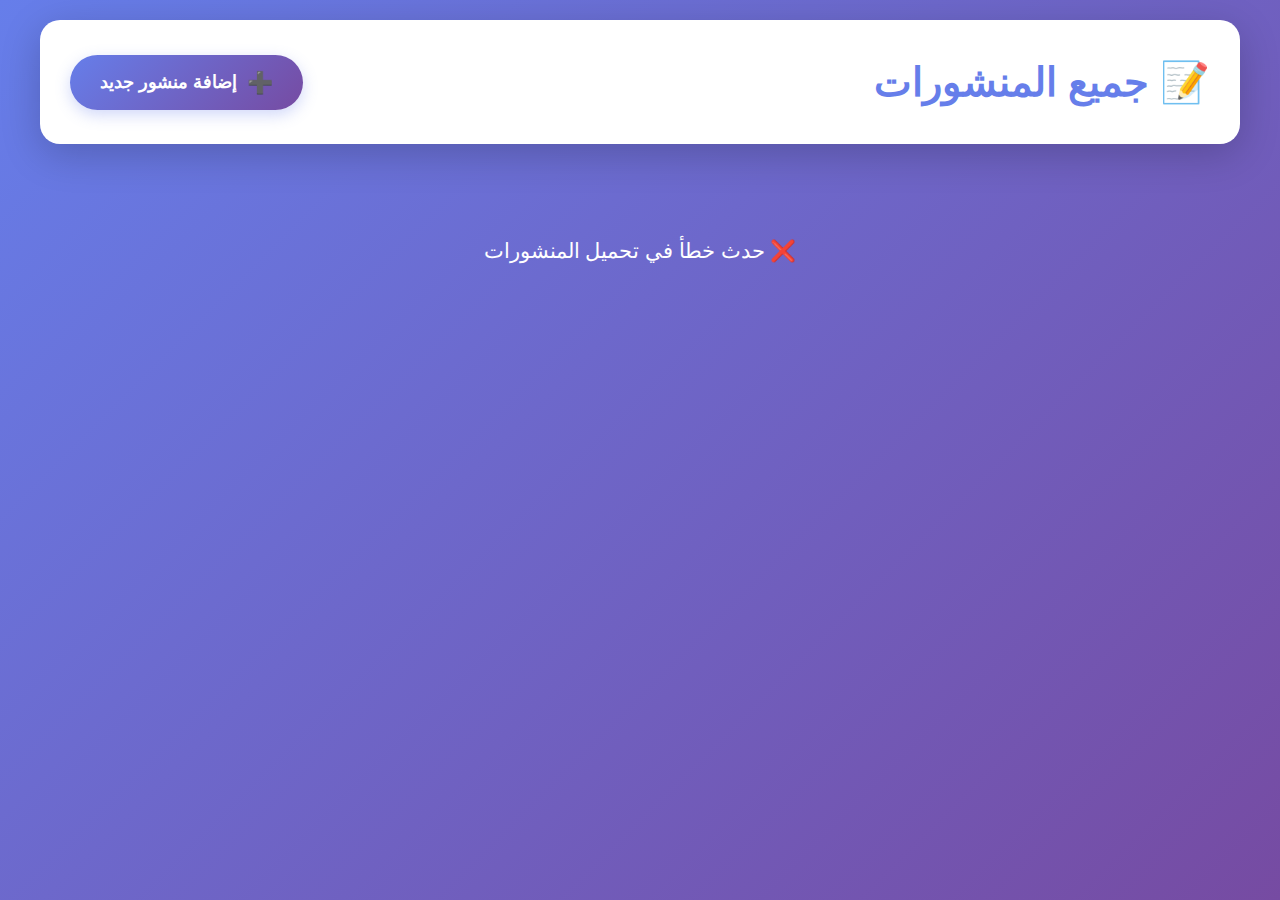
<file: index.html>
<!DOCTYPE html>
<html lang="ar" dir="rtl">
  <head>
    <meta charset="UTF-8" />
    <meta name="viewport" content="width=device-width, initial-scale=1.0" />
    <title>m.posts - ادارة المنشورات</title>
    <script>
      window.location.href = 'posts.html';
    </script>
    <style>
        body { 
            font-family: Cairo, Arial; 
            text-align: center; 
            padding: 2rem;
            background: #070815;
            color: #f8fafc;
        }
        p { font-size: 1.2rem; margin-top: 2rem; }
        a { color: #8b5cf6; text-decoration: none; }
    </style>
</head>
<body>
    <h1>🏪 m.posts</h1>
    <p>جاري التوجيه إلى مدير المنشورات...</p>
    <p><a href="posts.html">انقر هنا إذا لم تنتقل الصفحة تلقائياً</a></p>
</body>
</html>
</file>
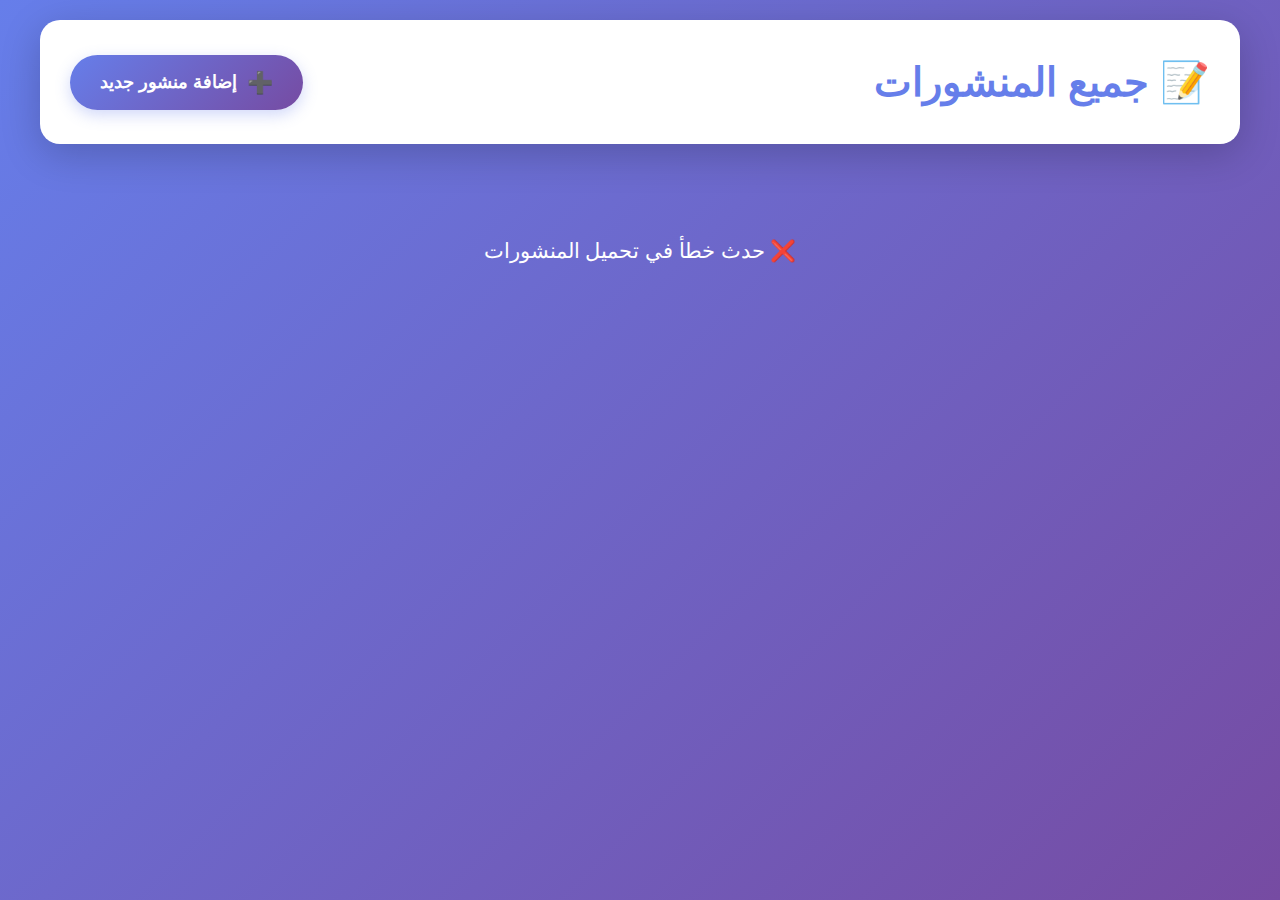
<file: posts.html>
<!DOCTYPE html>
<html lang="ar" dir="rtl">
<head>
  <meta charset="UTF-8">
  <meta name="viewport" content="width=device-width, initial-scale=1.0">
  <title>المنشورات</title>
  <link rel="stylesheet" href="css/style.css">
</head>
<body>
  <div class="container">
    <header class="header">
      <div class="header-content">
        <h1 class="header-title">📝 جميع المنشورات</h1>
        <button class="btn btn-primary" onclick="goToAddPost()">
          <span class="btn-icon">➕</span>
          <span>إضافة منشور جديد</span>
        </button>
      </div>
    </header>

    <div id="loading" class="loading">
      <div class="spinner"></div>
      <p>جاري تحميل المنشورات...</p>
    </div>

    <div id="postsContainer" class="posts-grid"></div>
  </div>

  <script src="js/posts.js"></script>
</body>
</html>
</file>
<file: css/style.css>
/* ===== Reset & Base Styles ===== */
* {
  margin: 0;
  padding: 0;
  box-sizing: border-box;
}

:root {
  --primary: #667eea;
  --primary-dark: #764ba2;
  --secondary: #f093fb;
  --success: #4CAF50;
  --danger: #f44336;
  --warning: #ff9800;
  --info: #2196F3;
  --light: #f8f9fa;
  --dark: #333;
  --gray: #666;
  --border: #e0e0e0;
  --shadow: rgba(0, 0, 0, 0.1);
  --shadow-lg: rgba(0, 0, 0, 0.2);
}

body {
  font-family: 'Segoe UI', Tahoma, Geneva, Verdana, sans-serif;
  background: linear-gradient(135deg, var(--primary) 0%, var(--primary-dark) 100%);
  min-height: 100vh;
  padding: 20px;
  line-height: 1.6;
}

/* ===== Container ===== */
.container {
  max-width: 1200px;
  margin: 0 auto;
}

/* ===== Header ===== */
.header {
  background: white;
  padding: 30px;
  border-radius: 20px;
  box-shadow: 0 10px 40px var(--shadow-lg);
  margin-bottom: 30px;
  animation: slideDown 0.5s ease;
}

.header-content {
  display: flex;
  justify-content: space-between;
  align-items: center;
  flex-wrap: wrap;
  gap: 20px;
}

.header-title {
  color: var(--primary);
  font-size: 2.5em;
  font-weight: 700;
  letter-spacing: -1px;
}

/* ===== Buttons ===== */
.btn {
  display: inline-flex;
  align-items: center;
  gap: 10px;
  border: none;
  padding: 15px 30px;
  border-radius: 50px;
  font-size: 1.1em;
  font-weight: 600;
  cursor: pointer;
  transition: all 0.3s ease;
  text-decoration: none;
  color: white;
}

.btn-icon { font-size: 1.2em; }

.btn-primary {
  background: linear-gradient(135deg, var(--primary) 0%, var(--primary-dark) 100%);
  box-shadow: 0 5px 15px rgba(102, 126, 234, 0.3);
}

.btn-primary:hover { transform: translateY(-3px); box-shadow: 0 10px 25px rgba(102, 126, 234, 0.4); }

.btn-back { background: white; color: var(--primary); margin-bottom: 20px; box-shadow: 0 3px 10px var(--shadow); }
.btn-back:hover { transform: translateX(5px); box-shadow: 0 5px 15px var(--shadow-lg); }

.btn-details { background: linear-gradient(135deg, var(--primary) 0%, var(--primary-dark) 100%); padding: 12px 25px; font-size: 1em; width: 100%; margin-top: 15px; }
.btn-details:hover { transform: scale(1.02); }

.btn-edit { background: linear-gradient(135deg, var(--success) 0%, #45a049 100%); padding: 12px 30px; }
.btn-edit:hover { transform: translateY(-2px); box-shadow: 0 8px 20px rgba(76, 175, 80, 0.4); }

.btn-delete { background: linear-gradient(135deg, var(--danger) 0%, #d32f2f 100%); padding: 12px 30px; }
.btn-delete:hover { transform: translateY(-2px); box-shadow: 0 8px 20px rgba(244, 67, 54, 0.4); }

.btn-submit { background: linear-gradient(135deg, var(--primary) 0%, var(--primary-dark) 100%); width: 100%; padding: 18px; font-size: 1.2em; }
.btn-submit:hover { transform: translateY(-3px); box-shadow: 0 10px 30px rgba(102, 126, 234, 0.4); }

.btn:disabled { background: #ccc; cursor: not-allowed; transform: none; box-shadow: none; }

/* ===== Loading ===== */
.loading { text-align: center; padding: 60px 20px; color: white; }

.spinner { width: 60px; height: 60px; border: 5px solid rgba(255, 255, 255, 0.3); border-top-color: white; border-radius: 50%; margin: 0 auto 20px; animation: spin 1s linear infinite; }

.spinner-small { width: 20px; height: 20px; border: 3px solid rgba(102, 126, 234, 0.3); border-top-color: var(--primary); border-radius: 50%; animation: spin 0.8s linear infinite; }

@keyframes spin { to { transform: rotate(360deg); } }
@keyframes slideDown { from { opacity: 0; transform: translateY(-30px); } to { opacity: 1; transform: translateY(0); } }
@keyframes fadeIn { from { opacity: 0; } to { opacity: 1; } }

/* ===== Posts Grid ===== */
.posts-grid { display: grid; grid-template-columns: repeat(auto-fill, minmax(350px, 1fr)); gap: 30px; animation: fadeIn 0.6s ease; }

.post-card { background: white; border-radius: 20px; padding: 30px; box-shadow: 0 8px 25px var(--shadow); transition: all 0.3s ease; display: flex; flex-direction: column; position: relative; overflow: hidden; }

.post-card::before { content: ''; position: absolute; top: 0; left: 0; right: 0; height: 5px; background: linear-gradient(90deg, var(--primary), var(--primary-dark)); }
.post-card:hover { transform: translateY(-8px); box-shadow: 0 15px 40px var(--shadow-lg); }

.post-title { color: var(--dark); font-size: 1.6em; font-weight: 700; margin-bottom: 15px; line-height: 1.3; }
.post-body { color: var(--gray); line-height: 1.8; margin-bottom: 20px; flex-grow: 1; }

.post-meta { display: flex; justify-content: space-between; align-items: center; padding: 20px 0; border-top: 2px solid var(--light); margin-top: auto; flex-wrap: wrap; gap: 15px; }

.post-likes { background: linear-gradient(135deg, #ff6b6b, #ee5a6f); color: white; padding: 10px 18px; border-radius: 25px; font-weight: 600; font-size: 0.95em; }
.post-author { color: var(--primary); font-weight: 700; font-size: 1.05em; }

/* ===== Post Detail ===== */
.post-detail { background: white; border-radius: 20px; padding: 40px; box-shadow: 0 10px 40px var(--shadow-lg); margin-bottom: 30px; animation: fadeIn 0.5s ease; }
.post-header { border-bottom: 3px solid var(--primary); padding-bottom: 25px; margin-bottom: 30px; }
.post-detail .post-title { font-size: 2.5em; margin-bottom: 20px; }
.post-detail .post-meta { border-top: none; padding: 0; margin-top: 20px; }
.meta-item { background: var(--light); padding: 12px 20px; border-radius: 25px; font-weight: 600; font-size: 0.95em; }
.post-detail .post-body { font-size: 1.15em; line-height: 1.9; margin: 30px 0; }

/* ===== Tags ===== */
.tags-section { margin: 30px 0; }
.tags-title { color: var(--primary); font-size: 1.4em; margin-bottom: 15px; font-weight: 700; }
.tags { display: flex; gap: 12px; flex-wrap: wrap; }
.tag { background: linear-gradient(135deg, var(--primary) 0%, var(--primary-dark) 100%); color: white; padding: 10px 20px; border-radius: 25px; font-size: 0.9em; font-weight: 600; }

/* ===== Actions ===== */
.actions { display: flex; gap: 15px; margin-top: 30px; flex-wrap: wrap; }

/* ===== Comments ===== */
.comments-section { background: white; border-radius: 20px; padding: 40px; box-shadow: 0 10px 40px var(--shadow-lg); animation: fadeIn 0.7s ease; }
.comments-title { color: var(--primary); font-size: 2em; margin-bottom: 30px; font-weight: 700; }
.comment { background: var(--light); padding: 25px; border-radius: 15px; margin-bottom: 20px; border-right: 5px solid var(--primary); transition: transform 0.3s ease; }
.comment:hover { transform: translateX(-5px); }
.comment-user { color: var(--primary); font-weight: 700; margin-bottom: 10px; font-size: 1.05em; }
.comment-body { color: var(--gray); line-height: 1.7; }

/* ===== Forms ===== */
.form-wrapper { animation: fadeIn 0.5s ease; }
.form-container { background: white; border-radius: 20px; padding: 50px; box-shadow: 0 10px 40px var(--shadow-lg); max-width: 700px; margin: 0 auto; }

.form-header { text-align: center; margin-bottom: 40px; }
.form-icon { width: 80px; height: 80px; background: linear-gradient(135deg, var(--primary) 0%, var(--primary-dark) 100%); border-radius: 50%; display: flex; align-items: center; justify-content: center; font-size: 2.5em; margin: 0 auto 20px; box-shadow: 0 8px 20px rgba(102, 126, 234, 0.3); }
.form-icon.edit { background: linear-gradient(135deg, var(--success) 0%, #45a049 100%); }

.form-title { color: var(--dark); font-size: 2.2em; margin-bottom: 10px; font-weight: 700; }
.form-subtitle { color: var(--gray); font-size: 1.1em; }

.form-group { margin-bottom: 30px; }
.form-label { display: flex; align-items: center; gap: 10px; color: var(--dark); font-weight: 700; margin-bottom: 12px; font-size: 1.1em; }
.label-icon { font-size: 1.3em; }

.form-input, .form-textarea, .form-select { width: 100%; padding: 16px 20px; border: 2px solid var(--border); border-radius: 12px; font-size: 1em; font-family: inherit; transition: all 0.3s ease; background: white; }
.form-input:focus, .form-textarea:focus, .form-select:focus { outline: none; border-color: var(--primary); box-shadow: 0 0 0 4px rgba(102, 126, 234, 0.1); }

.form-textarea { resize: vertical; min-height: 180px; line-height: 1.6; }
.form-select { cursor: pointer; }
.form-loading { display: flex; align-items: center; justify-content: center; gap: 15px; color: var(--primary); margin: 25px 0; font-weight: 600; }

/* ===== Responsive Design ===== */
@media (max-width: 768px) {
  .header-title { font-size: 2em; }
  .posts-grid { grid-template-columns: 1fr; }
  .post-detail, .form-container { padding: 25px; }
  .post-detail .post-title { font-size: 1.8em; }
  .form-title { font-size: 1.8em; }
  .actions { flex-direction: column; }
  .actions .btn { width: 100%; justify-content: center; }
}

@media (max-width: 480px) {
  body { padding: 10px; }
  .header { padding: 20px; }
  .header-title { font-size: 1.6em; }
  .btn { padding: 12px 20px; font-size: 1em; }
  .form-container { padding: 20px; }
}
</file>
